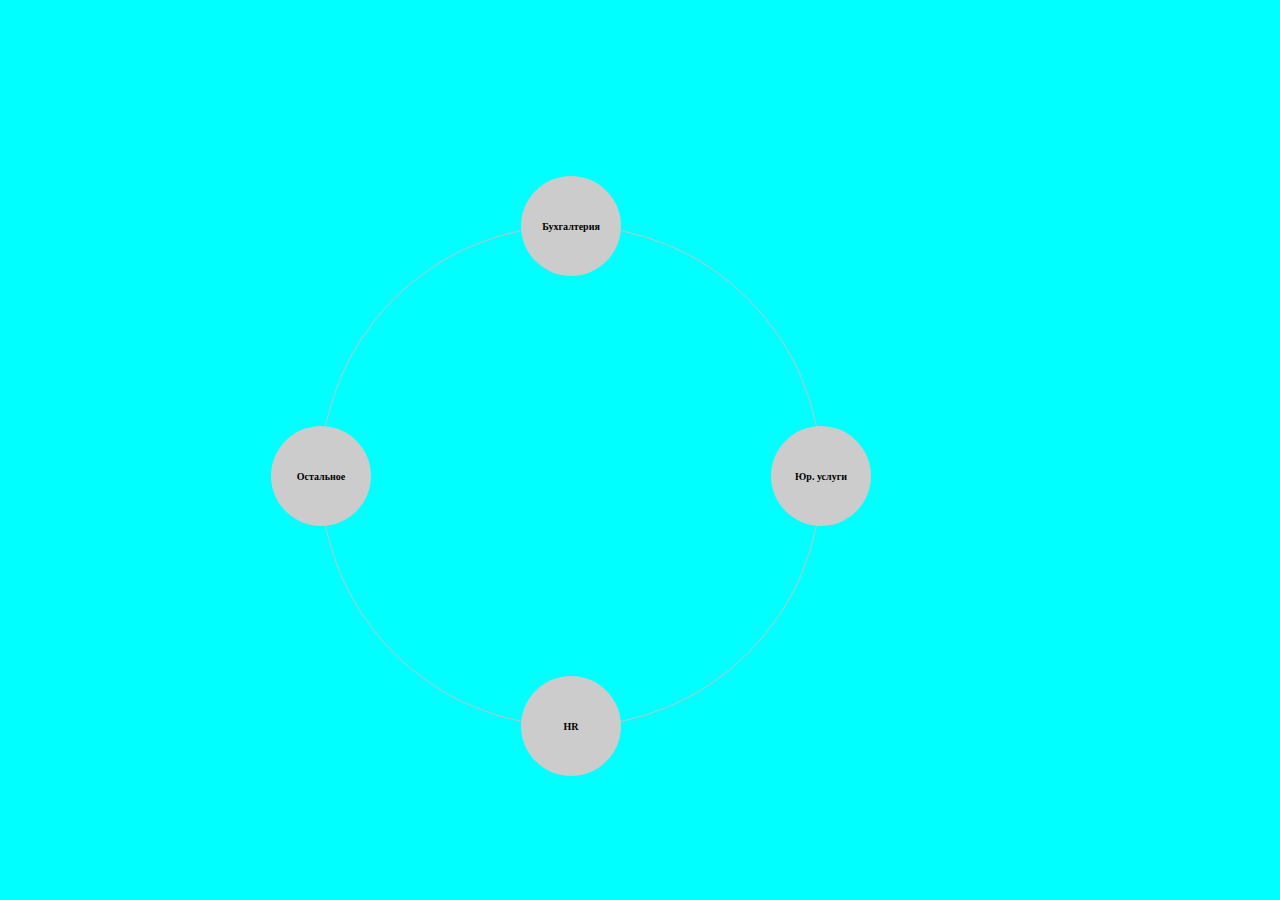
<file: index.html>
<!DOCTYPE html>
<html lang="en">
<head>
    <meta charset="UTF-8">
    <meta name="viewport" content="width=device-width, initial-scale=1.0">
    <meta http-equiv="X-UA-Compatible" content="ie=edge">
    <script src="http://code.jquery.com/jquery-3.3.1.min.js" integrity="sha256-FgpCb/KJQlLNfOu91ta32o/NMZxltwRo8QtmkMRdAu8=" crossorigin="anonymous"></script>
    <link rel="stylesheet" href="style.css">
    <title>Document</title>
</head>
<body>
    <div class="wrapper" id="wrap">
        <div class="circle-around">
            <div class="circle-inside">
                <h2>HR</h2>
            </div>
            <div class="circle-inside">
                <h2>Юр. услуги</h2>
            </div>
            <div class="circle-inside">
                <h2>Бухгалтерия</h2> 
            </div>
            <div class="circle-inside">
                <h2>Остальное</h2>
            </div>
        </div>
    </div>
    <script src="script.js"></script>
</body>
</html>
</file>
<file: style.css>
body{
    width: 100%;
    height: 100vh;
    margin: 0;
    overflow: hidden;
}

.wrapper{
    width: 100%;
    height: 100%;
    background-color: aqua;
}

.circle-around{
    width: 500px;
    height: 500px;
    position: relative;
    top: 25%;
    left: 25%;
    border: solid 1px #c2c2c2;
    border-radius: 50%;
}

.circle-inside{
    width: 100px;
    height: 100px;
    display: flex;
    align-items: center;
    justify-content: center;
    border-radius: 50%;
    background-color: #ccc;
    position: absolute;
    /* transition: all .3s cubic-bezier(0.77, 0, 0.175, 1); */
}

/* .circle-inside:nth-child(1){
    top: 10%;
}
.circle-inside:nth-child(1){
    top: 10%;
}
.circle-inside:nth-child(1){
    top: 10%;
}
.circle-inside:nth-child(1){
    top: 10%;
} */

.circle-inside h2{
    font-size: 10px;
    text-align: center;
}
</file>
